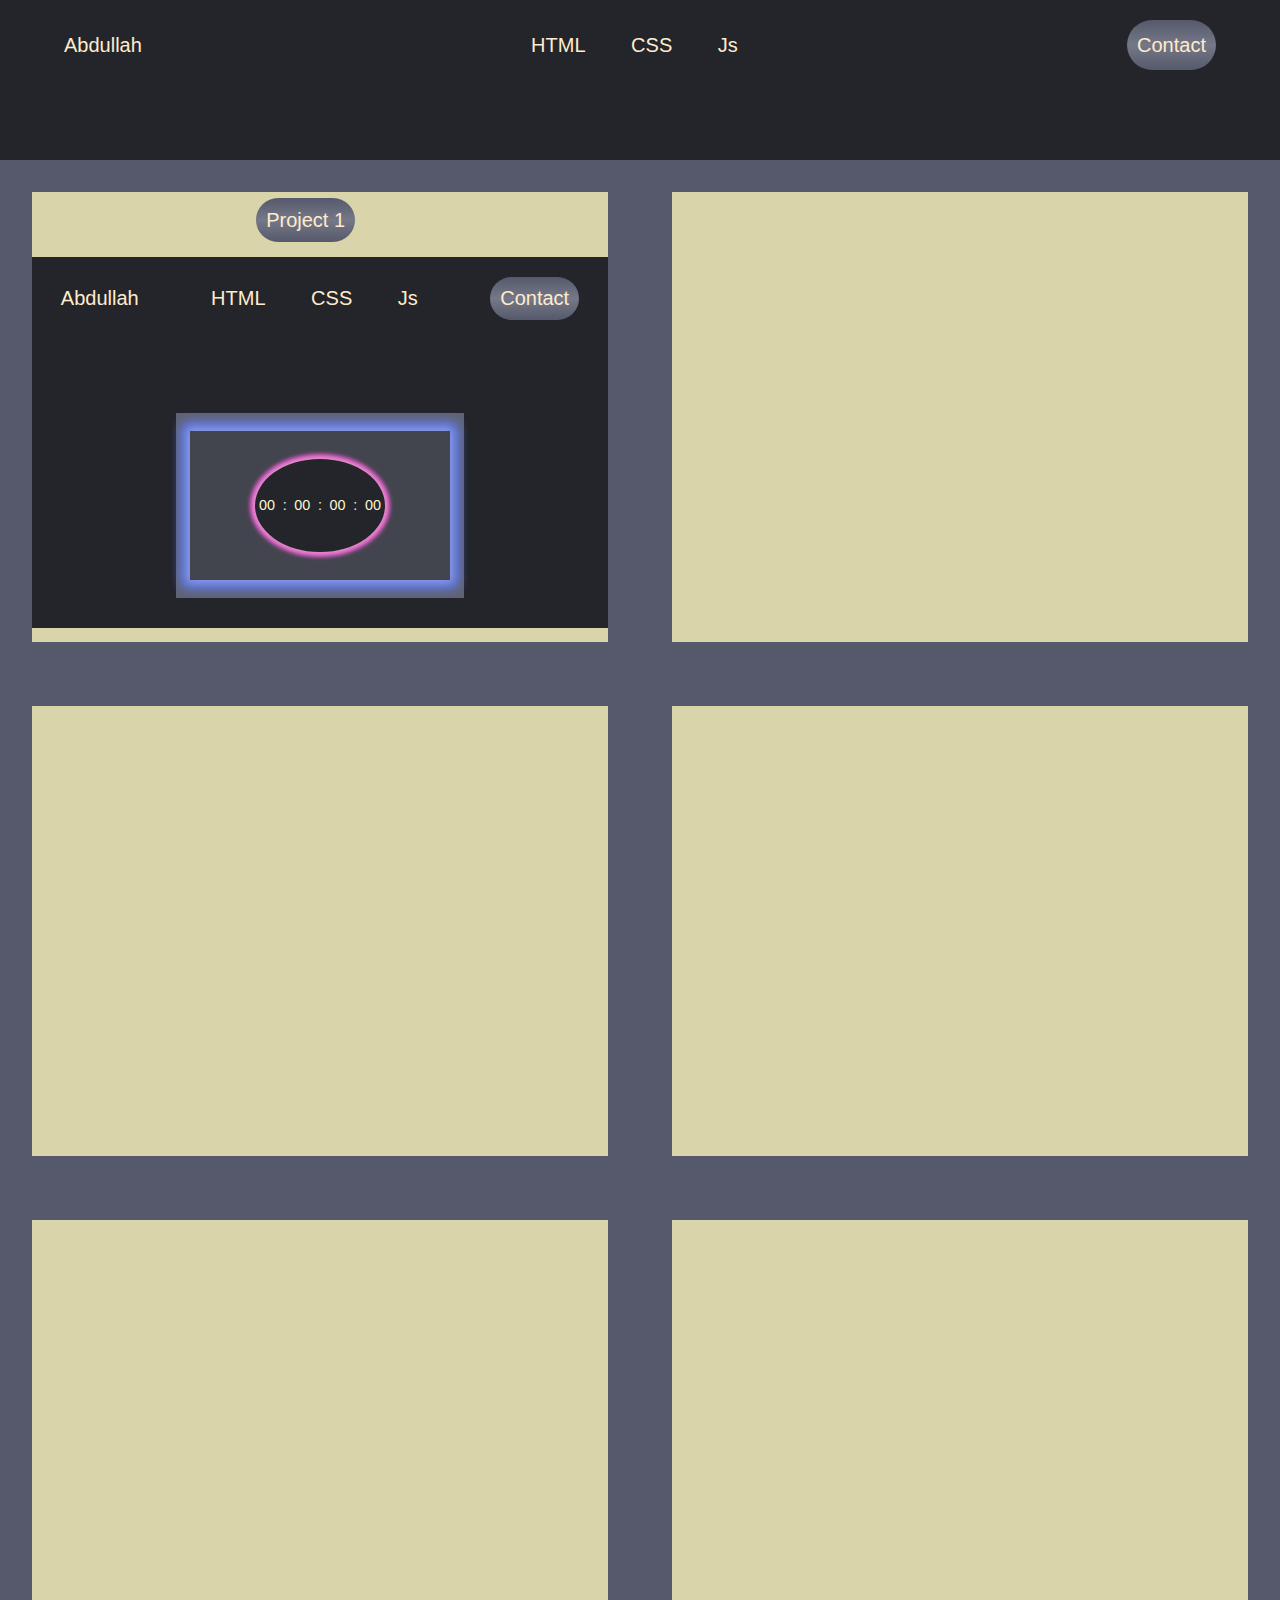
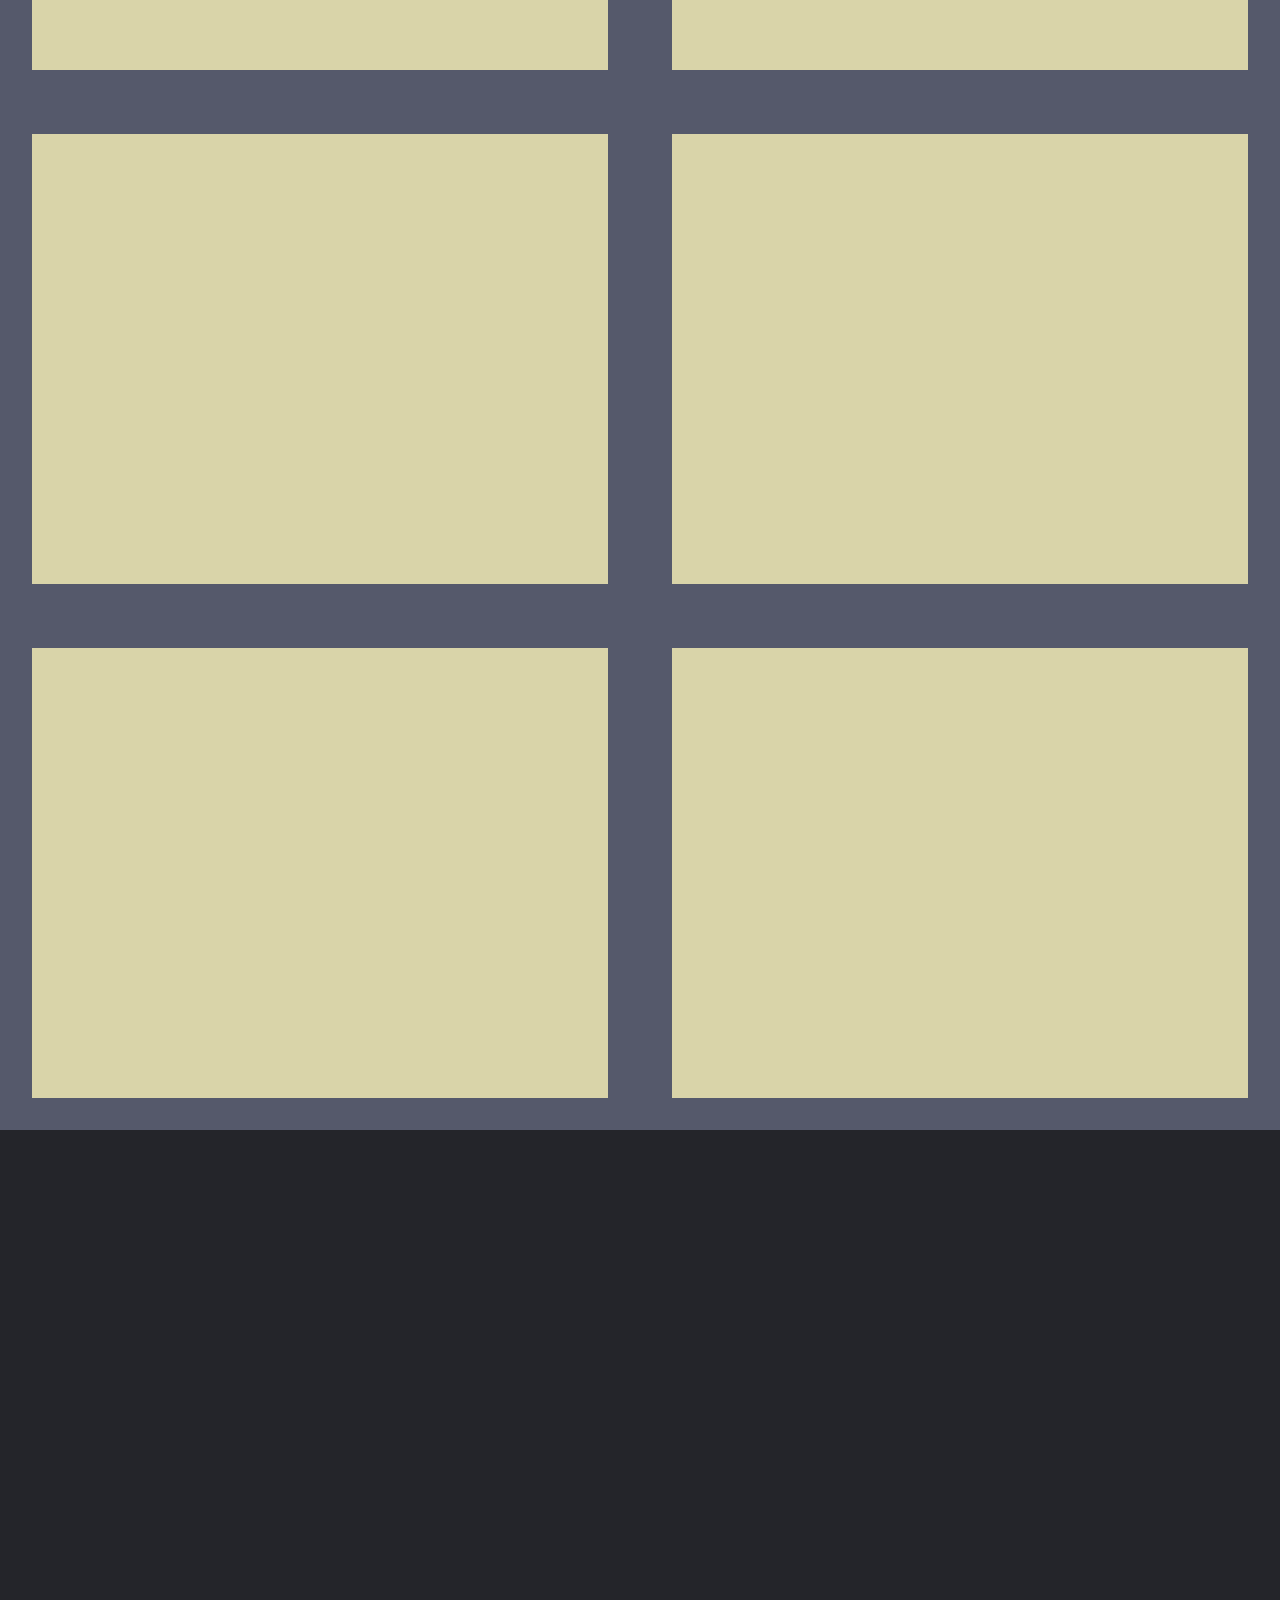
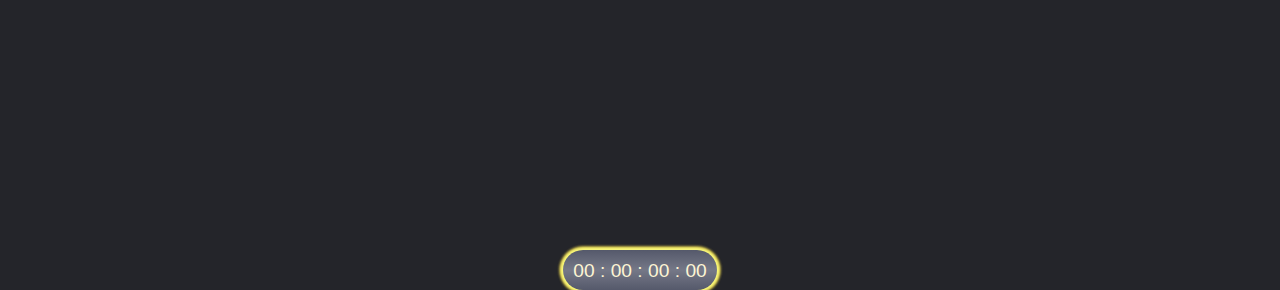
<file: html_link.html>
<!DOCTYPE html>
<!--[if lt IE 7]>      <html class="no-js lt-ie9 lt-ie8 lt-ie7"> <![endif]-->
<!--[if IE 7]>         <html class="no-js lt-ie9 lt-ie8"> <![endif]-->
<!--[if IE 8]>         <html class="no-js lt-ie9"> <![endif]-->
<!--[if gt IE 8]>      <html class="no-js"> <!--<![endif]-->
<html>

<head>
    <meta charset="utf-8">
    <meta http-equiv="X-UA-Compatible" content="IE=edge">
    <title></title>
    <meta name="description" content="">
    <meta name="viewport" content="width=device-width, initial-scale=1">
    <link rel="stylesheet" href="html_link.css">
</head>

<body>
    <!--[if lt IE 7]>
            <p class="browsehappy">You are using an <strong>outdated</strong> browser. Please <a href="#">upgrade your browser</a> to improve your experience.</p>
        <![endif]-->

    <header>
        <h1>Abdullah</h1>
        <nav>
            <ul class="nav_class">
                <li><a href="html_link.html">HTML</a></li>
                <li><a href="#">CSS</a></li>
                <li><a href="#">Js</a></li>
            </ul>

        </nav>
        <button>Contact</button>

    </header>

    <div class="display">
        <div class="container">
            <button style="margin-top: 1%;"><a href="project_1.html">Project 1</a></button>
            <iframe src="project_1.html" frameborder="0"></iframe>
        </div>
        <div class="container">

        </div>
        <div class="container"></div>
        <div class="container"></div>
        <div class="container"></div>
        <div class="container"></div>
        <div class="container"></div>
        <div class="container"></div>
        <div class="container"></div>
        <div class="container"></div>
    </div>
    <footer>
        <div class="clock">
            <span id="hour">00</span>
            <span>:</span>
            <span id="miniute">00</span>
            <span>:</span>
            <span id="second">00</span>
            <span>:</span>
            <span id="am">00</span>
        </div>
    </footer>




    <script>
        let h, m, s, ampm;
        h = document.getElementById("hour");
        m = document.getElementById("miniute");
        s = document.getElementById("second");
        ampm = document.getElementById("am");

        setInterval(() => {
            let time = new Date();
            console.log(time);
            let hh = time.getHours();
            if (hh > 12) {
                hh -= 12;
            }
            h.innerHTML = (hh >= 10 ? "" : "0") + hh;
            m.innerHTML = (time.getMinutes() >= 10 ? "" : "0") + time.getMinutes();
            s.innerHTML = (time.getSeconds() >= 10 ? "" : "0") + time.getSeconds();
            ampm.innerHTML = time.getHours() > 12 ? "PM" : "AM";
        }, 1000)

    </script>
</body>

</html>
</file>
<file: html_link.css>
* {
    box-sizing: border-box;
    margin: 0;
    padding: 0;
    background-color: #24252A;
    font-family: sans-serif;


}

h1,
nav,
button,
a,
.clock {
    font-size: 20px;
    font-weight: 200;
    color: blanchedalmond;
    border: 2px;

}

header {
    padding-top: 20px;
    display: flex;
    justify-content: space-between;
    align-items: center;


}

.nav_class {
    list-style: none;
}

.nav_class li {
    display: inline;
    padding: 0px 20px;
}


h1 {
    margin-left: 5%;
}

.nav_class li a {
    transition: all .3s to 0s;
}

.nav_class li a:hover {
    color: rgb(104, 166, 238);
}

a {
    text-decoration: none

}

h1 {
    cursor: pointer;
}

button {
    padding: 10px 10px;
    margin-right: 5%;
    border: none;
    border-radius: 50px;
    background-image: linear-gradient(#55596b, #757887, #55596b);
    height: 50px;
    align-content: center;

}

button:hover {
    background-image: linear-gradient(#6b6555, #d9d4a9, #6b6555);
    color: black;
}



.clock {
    padding: 10px 10px;
    border-radius: 50px;
    display: flexbox;
    align-items: center;
    font-size: 10px;
    font-weight: 5px;
    color: rgb(253, 245, 212);
    background-image: linear-gradient(#55596b, #757887, #55596b);
    box-shadow: 0px 0px 3px 3px #f9f97c,
        0px 0px 3px 3px #d4a818;
    font-size: 1.2em;
    height: 40px;


}

.clock span {
    background-color: rgba(250, 128, 114, 0);
}

footer {
    align-items: center;
    justify-content: center;
    display: flex;

    margin-top: 80vh;

}

.display {
    width: 100%;
    margin-top: 10vh;
    background-color: #55596b;
    display: flex;
    flex-wrap: wrap;

}

.container {
    width: 45%;
    margin: 2.5%;
    justify-content: center;
    align-content: center;
    align-items: center;
    display: flex;
    flex-direction: column;
    height: 50vh;
    background-color: #d9d4a9;
    
}

iframe {
    margin: 2.5%;
    width: 100%;
    height: 100%;
}

a {
    background-color: #24252a00;
    color: inherit;
}
</file>
